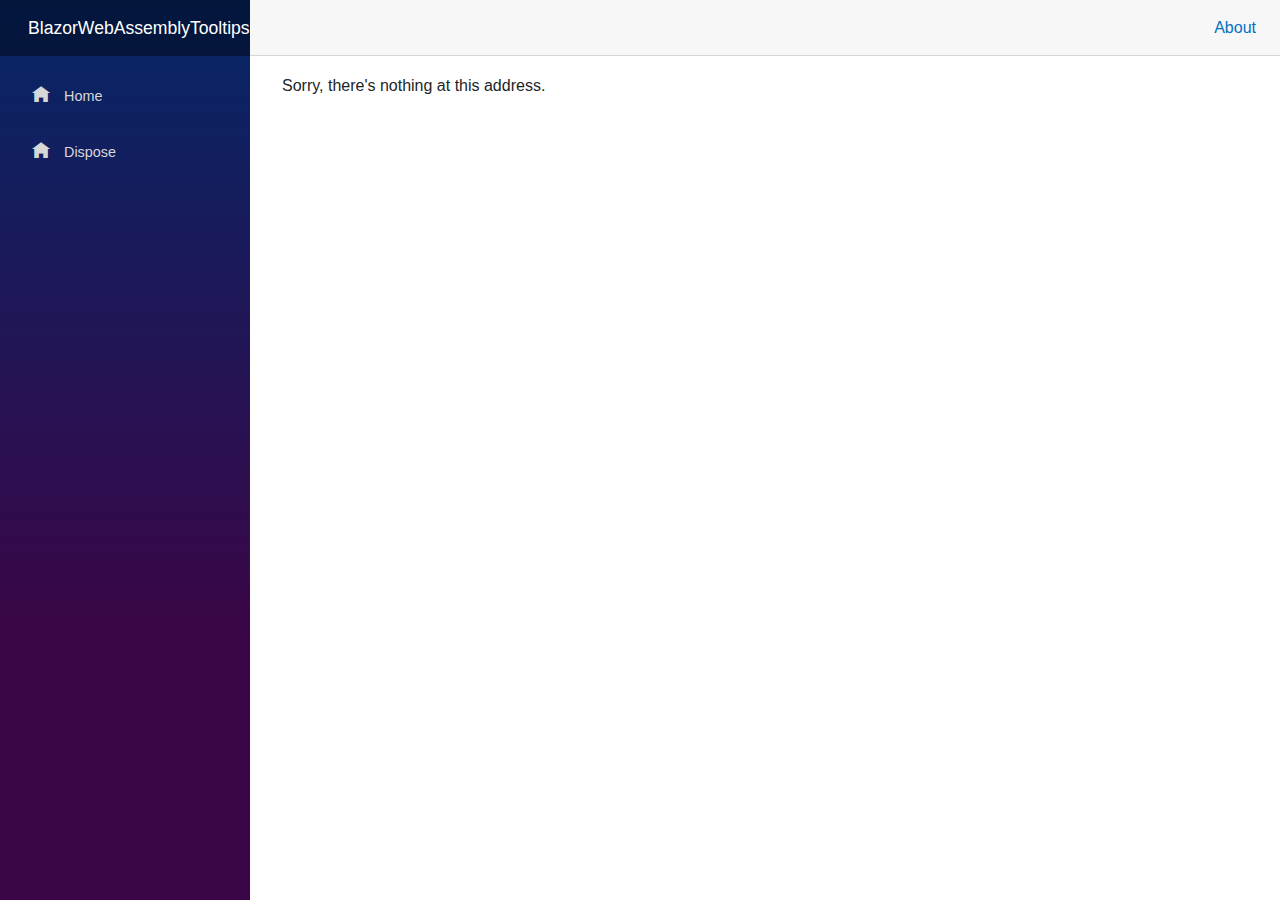
<file: BlazorWebAssemblyTooltipsTest/wwwroot/index.html>
<!DOCTYPE html>
<html lang="en">

<head>
    <meta charset="utf-8" />
    <meta name="viewport" content="width=device-width, initial-scale=1.0, maximum-scale=1.0, user-scalable=no" />
    <title>BlazorWebAssemblyTooltipsTest</title>
    <base href="/" />
    <link href="css/bootstrap/bootstrap.min.css" rel="stylesheet" />
    <link href="css/app.css" rel="stylesheet" />
    <link rel="icon" type="image/png" href="favicon.png" />
    <link href="BlazorWebAssemblyTooltipsTest.styles.css" rel="stylesheet" />
</head>

<body>
    <div id="app">
        <svg class="loading-progress">
            <circle r="40%" cx="50%" cy="50%" />
            <circle r="40%" cx="50%" cy="50%" />
        </svg>
        <div class="loading-progress-text"></div>
    </div>

    <div id="blazor-error-ui">
        An unhandled error has occurred.
        <a href="" class="reload">Reload</a>
        <a class="dismiss">🗙</a>
    </div>
    <script src="js/bootstrap.bundle.min.js"></script>
    <script src="_framework/blazor.webassembly.js"></script>
</body>

</html>
</file>
<file: BlazorWebAssemblyTooltipsTest/wwwroot/css/app.css>
@import url('open-iconic/font/css/open-iconic-bootstrap.min.css');

html, body {
    font-family: 'Helvetica Neue', Helvetica, Arial, sans-serif;
}

h1:focus {
    outline: none;
}

a, .btn-link {
    color: #0071c1;
}

.btn-primary {
    color: #fff;
    background-color: #1b6ec2;
    border-color: #1861ac;
}

.btn:focus, .btn:active:focus, .btn-link.nav-link:focus, .form-control:focus, .form-check-input:focus {
  box-shadow: 0 0 0 0.1rem white, 0 0 0 0.25rem #258cfb;
}

.content {
    padding-top: 1.1rem;
}

.valid.modified:not([type=checkbox]) {
    outline: 1px solid #26b050;
}

.invalid {
    outline: 1px solid red;
}

.validation-message {
    color: red;
}

#blazor-error-ui {
    background: lightyellow;
    bottom: 0;
    box-shadow: 0 -1px 2px rgba(0, 0, 0, 0.2);
    display: none;
    left: 0;
    padding: 0.6rem 1.25rem 0.7rem 1.25rem;
    position: fixed;
    width: 100%;
    z-index: 1000;
}

    #blazor-error-ui .dismiss {
        cursor: pointer;
        position: absolute;
        right: 0.75rem;
        top: 0.5rem;
    }

.blazor-error-boundary {
    background: url([data-uri]) no-repeat 1rem/1.8rem, #b32121;
    padding: 1rem 1rem 1rem 3.7rem;
    color: white;
}

    .blazor-error-boundary::after {
        content: "An error has occurred."
    }

.loading-progress {
    position: relative;
    display: block;
    width: 8rem;
    height: 8rem;
    margin: 20vh auto 1rem auto;
}

    .loading-progress circle {
        fill: none;
        stroke: #e0e0e0;
        stroke-width: 0.6rem;
        transform-origin: 50% 50%;
        transform: rotate(-90deg);
    }

        .loading-progress circle:last-child {
            stroke: #1b6ec2;
            stroke-dasharray: calc(3.141 * var(--blazor-load-percentage, 0%) * 0.8), 500%;
            transition: stroke-dasharray 0.05s ease-in-out;
        }

.loading-progress-text {
    position: absolute;
    text-align: center;
    font-weight: bold;
    inset: calc(20vh + 3.25rem) 0 auto 0.2rem;
}

    .loading-progress-text:after {
        content: var(--blazor-load-percentage-text, "Loading");
    }


.custom-tooltip {
    --bs-tooltip-bg: yellow;
    --bs-tooltip-color: red;
}
</file>
